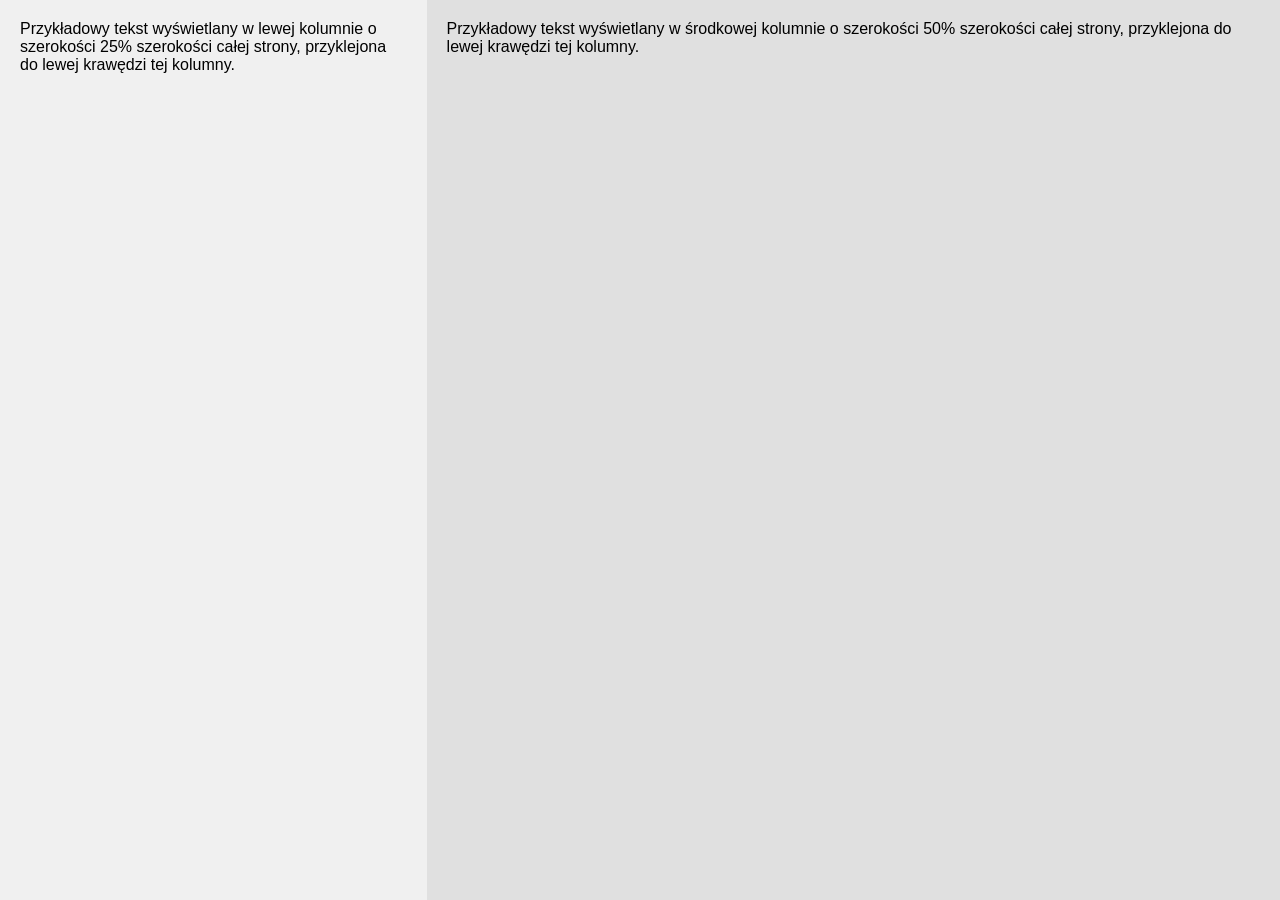
<file: index.html>
<!-- Informuje przeglądarkę, że ten dokument to nowoczesny plik w formacie HTML5 -->
<!DOCTYPE html>

<!-- Główny znacznik otwierający kod HTML strony, ustawia język polski (dla wyszukiwarek i lektorów) -->
<html lang="pl">

<!-- Sekcja nagłówkowa - zawiera niewidoczne dla użytkownika informacje konfiguracyjne dla przeglądarki -->
<head>
    <!-- Ustawia kodowanie znaków na UTF-8, dzięki czemu na stronie poprawnie wyświetlają się polskie znaki (ą, ę, ś itp.) -->
    <meta charset="UTF-8">
    
    <!-- KLUCZOWA LINIA DLA SMARTFONÓW: dopasowuje szerokość strony do logicznej rozdzielczości ekranu urządzenia i ustawia zoom na 100% -->
    <meta name="viewport" content="width=device-width, initial-scale=1.0">
    
    <!-- Tytuł strony wyświetlany na karcie w przeglądarce oraz w wynikach wyszukiwania Google -->
    <title>Trzy Kolumny - Nauka HTML/CSS</title>
    
    <!-- Łączy ten plik HTML z zewnętrznym arkuszem stylów CSS. Dopisek ?v=2 to trik na czyszczenie pamięci cache w smartfonie -->
    <link rel="stylesheet" href="style.css?v=2">
<!-- Zamyka sekcję konfiguracyjną head -->
</head>

<!-- Sekcja body - zawiera wszystko to, co fizycznie będzie widoczne dla użytkownika na ekranie komputera lub telefonu -->
<body>

    <!-- Główny kontener (pudełko), który dzięki klasie "kontener-kolumn" w CSS uruchamia mechanizm Flexbox dla elementów w środku -->
    <div class="kontener-kolumn">
        
        <!-- Lewa kolumna: ma unikalne ID dla JavaScriptu oraz klasy wspólne ("kolumna") i dedykowane ("lewa") dla CSS -->
        <!-- Słowo "Ładowanie..." zniknie w ułamku sekundy, gdy skrypt JavaScript wklei tu właściwy tekst z zewnętrznego pliku -->
        <div id="lewa-id" class="kolumna lewa">Ładowanie lewej kolumny...</div>

        <!-- Środkowa kolumna: analogiczna struktura, otrzyma styl szerokości 50% z pliku CSS -->
        <div id="srodkowa-id" class="kolumna srodkowa">Ładowanie środkowej kolumny...</div>

        <!-- Prawa kolumna: otrzyma styl szerokości 25% oraz wyrównanie tekstu do prawej strony -->
        <div id="prawa-id" class="kolumna prawa">Ładowanie prawej kolumny...</div>
        
    <!-- Zamyka główny kontener trzymający kolumny -->
    </div>

    <!-- Sekcja skryptu JavaScript - pozwala na dynamiczne i asynchroniczne modyfikowanie zawartości strony bez przeładowania -->
    <script>
        // Definiujemy funkcję o nazwie "wczytajKolumne", która przyjmuje dwa parametry: ID miejsca docelowego oraz nazwę pliku źródłowego
        function wczytajKolumne(idElementu, nazwaPliku) {
            
            // Funkcja fetch wysyła w tle zapytanie do serwera po wskazany plik HTML
            fetch(nazwaPliku)
                
                // Gdy serwer odpowie, ta linia zamienia surową odpowiedź sieciową na czysty tekst
                .then(response => response.text())
                
                // Gdy tekst jest gotowy (zmienna "data"), ta linia odnajduje na stronie element o podanym ID i wstrzykuje do niego ten tekst
                .then(data => {
                    document.getElementById(idElementu).innerHTML = data;
                })
                
                // Blok awaryjny: jeśli plik nie istnieje lub wystąpi błąd sieci, zamiast pustego miejsca wyświetli się komunikat o błędzie
                .catch(error => {
                    document.getElementById(idElementu).innerHTML = "Błąd ładowania pliku.";
                });
        }

        // Wywołujemy stworzoną wyżej funkcję po raz pierwszy: szukamy elementu 'lewa-id' i wklejamy do niego treść z pliku 'kolumna_lewa.html'
        wczytajKolumne('lewa-id', 'kolumna_lewa.html');
        
        // Wywołujemy funkcję dla środkowej kolumny
        wczytajKolumne('srodkowa-id', 'kolumna_srodkowa.html');
        
        // Wywołujemy funkcję dla prawej kolumny
        wczytajKolumne('prawa-id', 'kolumna_prawa.html');
    </script>

<!-- Zamyka sekcję body -->
</body>
<!-- Zamyka cały dokument HTML -->
</html>
</file>
<file: style.css>
/* Gwiazdka oznacza regułę dla absolutnie każdego elementu na stronie */
* {
    /* Sprawia, że padding i obramowanie nie powiększają ustalonej szerokości elementu */
    box-sizing: border-box;
    /* Resetuje domyślne marginesy zewnętrzne przeglądarki */
    margin: 0;
    /* Resetuje domyślne marginesy wewnętrzne przeglądarki */
    padding: 0;
}

/* Styl dla głównego kontenera, który trzyma nasze trzy kolumny */
.kontener-kolumn {
    /* Włącza nowoczesny model układu Flexbox (elastyczne pudełka) */
    display: flex;
    /* Domyślnie elementy w Flexbox układają się obok siebie w rzędzie (poziomo) */
    flex-direction: row;
    /* Kontener ma zajmować zawsze 100% szerokości dostępnego ekranu */
    width: 100%;
    /* Minimalna wysokość to 100% wysokości okna przeglądarki (v-height) */
    min-height: 100vh;
}

/* Wspólne style aplikowane do każdej z trzech kolumn */
.kolumna {
    /* Dodaje 20 pikseli wolnej przestrzeni (oddechu) wewnątrz kolumny */
    padding: 20px;
    /* Ustawia nowoczesną czcionkę bezszeryfową (np. Arial, Helvetica) */
    font-family: sans-serif;
}

/* Specyficzne cechy dla lewej kolumny */
.lewa {
    /* Zajmuje dokładnie 25% szerokości kontenera nadrzędnego */
    width: 25%;
    /* Ustawia jasnoszare tło (zapis szesnastkowy HEX) */
    background-color: #f0f0f0;
    /* Wyrównuje tekst wewnątrz do lewej krawędzi */
    text-align: left;
}

/* Specyficzne cechy dla środkowej kolumny */
.srodkowa {
    /* Zajmuje dokładnie połowę (50%) szerokości ekranu */
    width: 50%;
    /* Ustawia nieco ciemniejsze szare tło */
    background-color: #e0e0e0;
    /* Wyrównuje tekst wewnątrz do lewej krawędzi */
    text-align: left;
}

/* Specyficzne cechy dla prawej kolumny */
/* ... [tutaj zostawiasz górę pliku bez zmian, aż do klasy .prawa] ... */

.prawa {
    width: 25%;
    background-color: #d0d0d0;
    text-align: right;
    /* NOWOŚĆ: Domyślnie ukrywamy prawą kolumnę na wszystkich "standardowych" ekranach i smartfonach */
    display: none; 
}

/* NOWOŚĆ: Dopasowanie dla standardowych monitorów i laptopów (od 769px do 1920px) */
/* Skoro prawej kolumny nie ma, rozdzielamy wolną przestrzeń między lewą a środkową */
@media (min-width: 769px) and (max-width: 1920px) {
    .lewa {
        width: 33.33%; /* Lewa zajmuje 1/3 ekranu */
    }
    .srodkowa {
        width: 66.67%; /* Środkowa zajmuje 2/3 ekranu */
    }
}

/* REGUŁA DLA MONITORÓW ULTRA-WIDE / DUŻYCH (powyżej 1920px) */
/* "Jeśli ekran jest szerszy niż 1920px, przywróć pierwotny układ z trzema kolumnami" */
@media (min-width: 1921px) {
    .lewa {
        width: 25%;
    }
    .srodkowa {
        width: 50%;
    }
    .prawa {
        /* Przywracamy widoczność prawej kolumny i włączamy ją z powrotem do Flexboxa */
        display: block; 
        width: 25%;
    }
}

/* REGUŁA DLA SMARTFONÓW (do 768px) - zostaje prawie bez zmian */
@media (max-width: 768px) {
    .kontener-kolumn {
        flex-direction: column; /* Układ pionowy */
    }
    /* Prawej kolumny i tak nie ma (bo display: none), więc stylizujemy tylko lewą i środkową */
    .lewa, .srodkowa {
        width: 100%; /* Na telefonie rozciągają się na całą szerokość */
    }
}
</file>
